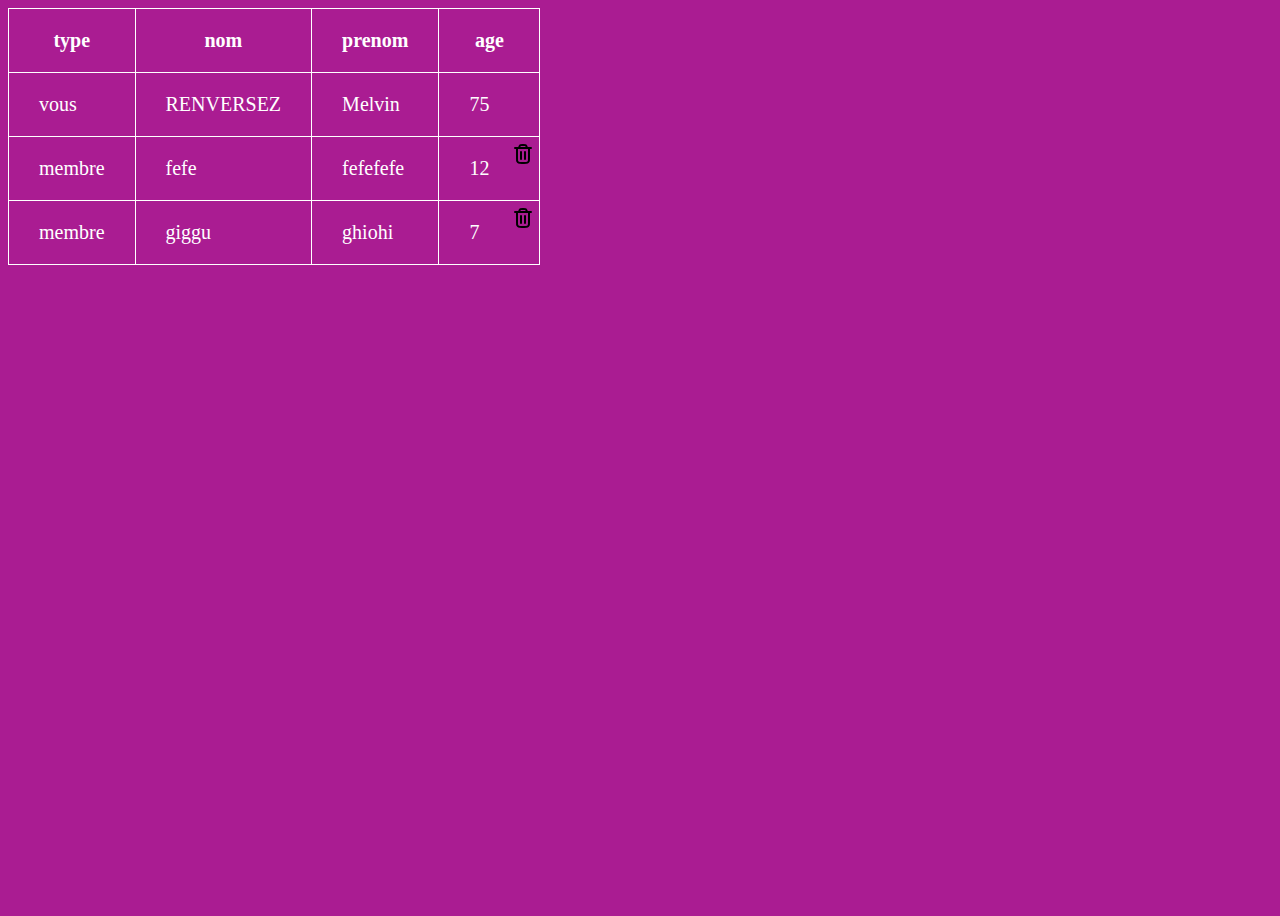
<file: test.html>
<!DOCTYPE html>
<html lang="en">

<head>
    <meta charset="UTF-8">
    <meta name="viewport" content="width=device-width, initial-scale=1.0">
    <title>Document</title>
</head>

<style>
    body {
        background: #AA1C92;
        height: 100dvh;
    }

    table,
    th,
    td {
        border-collapse: collapse;
        width: min-content;
        border: 1px solid #fff;
        color: white;

        font-size: 20px;

        padding: 20px 30px;

    }
    .tb{
        padding-right: 50px;
    }

    table tbody tr {
        position: relative;
    }

    table tbody tr a {
        position: absolute;
        top: 5px;
        right: 5px;
    }
</style>

<body>


    <table>
        <thead>
            <tr>
                <th>type</th>
                <th>nom</th>
                <th>prenom</th>
                <th>age</th>
            </tr>
        </thead>
        <tbody>
            <tr>
                <td>vous</td>
                <td>RENVERSEZ</td>
                <td>Melvin</td>
                <td class="tb">75</td>
            </tr>
            <tr>
                <td>membre</td>
                <td>fefe</td>
                <td>fefefefe</td>
                <td class="tb">12
                    <a href="../PHP/supprimerMembre.php?memberId=8">
                        <svg xmlns="http://www.w3.org/2000/svg" width="24px" height="24px" viewBox="0 0 24 24"
                            fill="none">
                            <path
                                d="M4 6H20M16 6L15.7294 5.18807C15.4671 4.40125 15.3359 4.00784 15.0927 3.71698C14.8779 3.46013 14.6021 3.26132 14.2905 3.13878C13.9376 3 13.523 3 12.6936 3H11.3064C10.477 3 10.0624 3 9.70951 3.13878C9.39792 3.26132 9.12208 3.46013 8.90729 3.71698C8.66405 4.00784 8.53292 4.40125 8.27064 5.18807L8 6M18 6V16.2C18 17.8802 18 18.7202 17.673 19.362C17.3854 19.9265 16.9265 20.3854 16.362 20.673C15.7202 21 14.8802 21 13.2 21H10.8C9.11984 21 8.27976 21 7.63803 20.673C7.07354 20.3854 6.6146 19.9265 6.32698 19.362C6 18.7202 6 17.8802 6 16.2V6M14 10V17M10 10V17"
                                stroke="#000000" stroke-width="2" stroke-linecap="round" stroke-linejoin="round" />
                        </svg>
                    </a>
                </td>
            </tr>
            <tr>
                <td>membre</td>
                <td>giggu</td>
                <td>ghiohi</td>
                <td class="tb">7
                    <a href="../PHP/supprimerMembre.php?memberId=9">
                        <svg xmlns="http://www.w3.org/2000/svg" width="24px" height="24px" viewBox="0 0 24 24"
                            fill="none">
                            <path
                                d="M4 6H20M16 6L15.7294 5.18807C15.4671 4.40125 15.3359 4.00784 15.0927 3.71698C14.8779 3.46013 14.6021 3.26132 14.2905 3.13878C13.9376 3 13.523 3 12.6936 3H11.3064C10.477 3 10.0624 3 9.70951 3.13878C9.39792 3.26132 9.12208 3.46013 8.90729 3.71698C8.66405 4.00784 8.53292 4.40125 8.27064 5.18807L8 6M18 6V16.2C18 17.8802 18 18.7202 17.673 19.362C17.3854 19.9265 16.9265 20.3854 16.362 20.673C15.7202 21 14.8802 21 13.2 21H10.8C9.11984 21 8.27976 21 7.63803 20.673C7.07354 20.3854 6.6146 19.9265 6.32698 19.362C6 18.7202 6 17.8802 6 16.2V6M14 10V17M10 10V17"
                                stroke="#000000" stroke-width="2" stroke-linecap="round" stroke-linejoin="round" />
                        </svg>
                    </a>
                </td>
            </tr>
        </tbody>
    </table>

</body>

</html>
</file>
